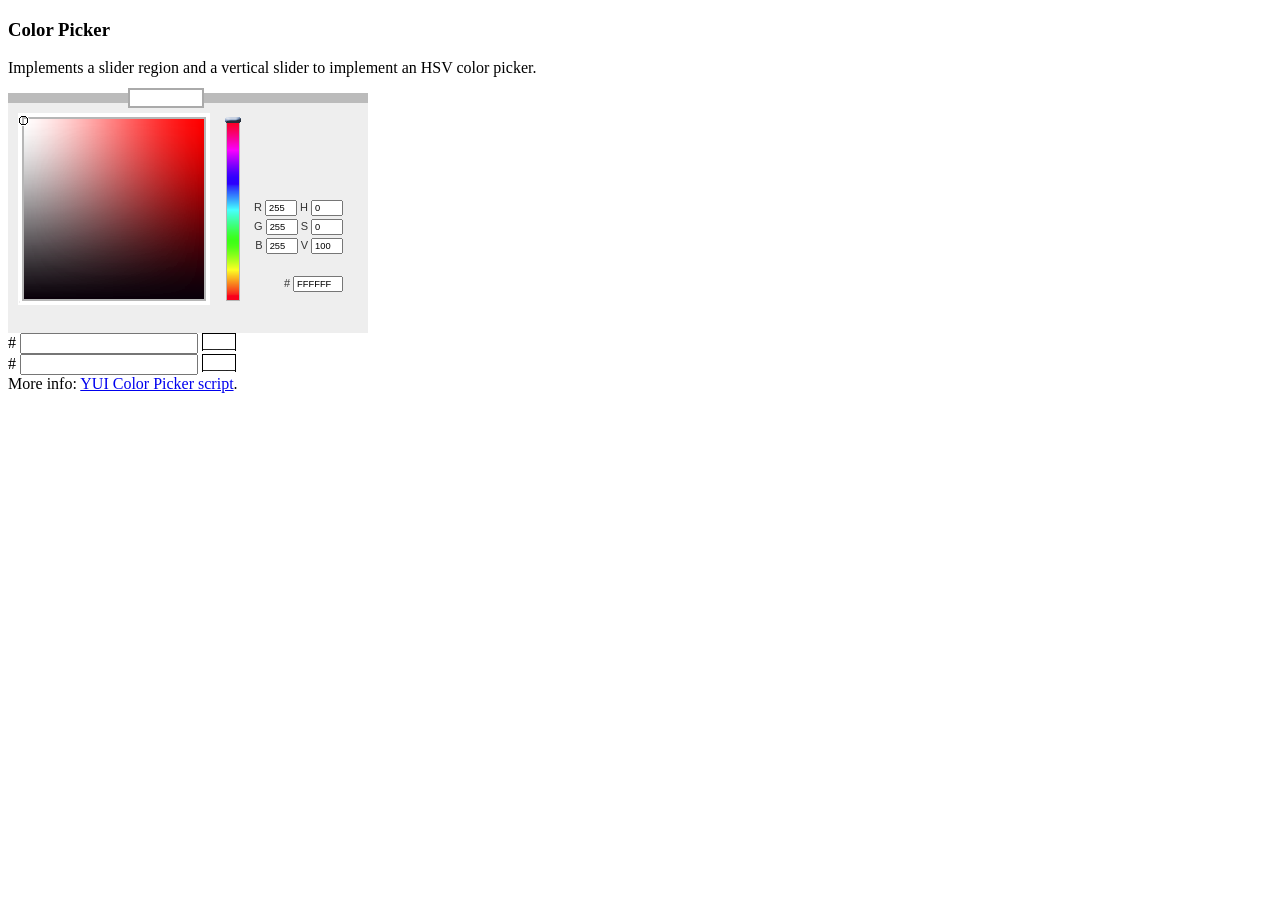
<file: TeamExpeditors.PMD.Client/TeamExpeditors.PMD.Client/ColorCodes/demo.htm>
<!DOCTYPE html PUBLIC "-//W3C//DTD XHTML 1.0 Strict//EN"
		"http://www.w3.org/TR/xhtml1/DTD/xhtml1-strict.dtd">
<html lang="en" xml:lang="en" xmlns="http://www.w3.org/1999/xhtml"
		xmlns:x2="http://www.w3.org/TR/xhtml2"
		xmlns:role="http://www.w3.org/2005/01/wai-rdf/GUIRoleTaxonomy#"
		xmlns:state="http://www.w3.org/2005/07/aaa">
<head>
<title>YUI Color Picker</title>
<link rel="stylesheet" type="text/css" href="css/screen.css">
<script type="text/javascript" src="js/ddcolorposter.js"></script>
<script type="text/javascript" src="js/YAHOO.js" ></script>
<script type="text/javascript2" src="js/log.js" ></script>
<script type="text/javascript" src="js/color.js" ></script>

<script type="text/javascript" src="js/event.js" ></script>
<script type="text/javascript" src="js/dom.js" ></script>
<script type="text/javascript" src="js/animation.js" ></script>
<script type="text/javascript" src="js/dragdrop.js" ></script>

<script type="text/javascript" src="js/slider.js" ></script>
<script type="text/javascript">

	var hue;
	var picker;
	//var gLogger;
	var dd1, dd2;
	var r, g, b;

	function init() {
		if (typeof(ygLogger) != "undefined")
			ygLogger.init(document.getElementById("logDiv"));
		pickerInit();
		ddcolorposter.fillcolorbox("colorfield1", "colorbox1") //PREFILL "colorbox1" with hex value from "colorfield1"
		ddcolorposter.fillcolorbox("colorfield2", "colorbox2") //PREFILL "colorbox1" with hex value from "colorfield1"
    }

    // Picker ---------------------------------------------------------

    function pickerInit() {
		hue = YAHOO.widget.Slider.getVertSlider("hueBg", "hueThumb", 0, 180);
		hue.onChange = function(newVal) { hueUpdate(newVal); };

		picker = YAHOO.widget.Slider.getSliderRegion("pickerDiv", "selector",
				0, 180, 0, 180);
		picker.onChange = function(newX, newY) { pickerUpdate(newX, newY); };

		hueUpdate();

		dd1 = new YAHOO.util.DD("pickerPanel");
		dd1.setHandleElId("pickerHandle");
		dd1.endDrag = function(e) {
			// picker.thumb.resetConstraints();
			// hue.thumb.resetConstraints();
        };
	}

	executeonload(init);

	function pickerUpdate(newX, newY) {
		pickerSwatchUpdate();
	}


	function hueUpdate(newVal) {

		var h = (180 - hue.getValue()) / 180;
		if (h == 1) { h = 0; }

		var a = YAHOO.util.Color.hsv2rgb( h, 1, 1);

		document.getElementById("pickerDiv").style.backgroundColor =
			"rgb(" + a[0] + ", " + a[1] + ", " + a[2] + ")";

		pickerSwatchUpdate();
	}

	function pickerSwatchUpdate() {
		var h = (180 - hue.getValue());
		if (h == 180) { h = 0; }
		document.getElementById("pickerhval").value = (h*2);

		h = h / 180;

		var s = picker.getXValue() / 180;
		document.getElementById("pickersval").value = Math.round(s * 100);

		var v = (180 - picker.getYValue()) / 180;
		document.getElementById("pickervval").value = Math.round(v * 100);

		var a = YAHOO.util.Color.hsv2rgb( h, s, v );

		document.getElementById("pickerSwatch").style.backgroundColor =
			"rgb(" + a[0] + ", " + a[1] + ", " + a[2] + ")";

		document.getElementById("pickerrval").value = a[0];
		document.getElementById("pickergval").value = a[1];
		document.getElementById("pickerbval").value = a[2];
		var hexvalue = document.getElementById("pickerhexval").value =
			YAHOO.util.Color.rgb2hex(a[0], a[1], a[2]);
			ddcolorposter.initialize(a[0], a[1], a[2], hexvalue)
	}

</script>


<!--[if gte IE 5.5000]>
<script type="text/javascript">

function correctPNG() // correctly handle PNG transparency in Win IE 5.5 or higher.
   {
   for(var i=0; i<document.images.length; i++)
      {
	  var img = document.images[i]
	  var imgName = img.src.toUpperCase()
	  if (imgName.substring(imgName.length-3, imgName.length) == "PNG")
	     {
		 var imgID = (img.id) ? "id='" + img.id + "' " : ""
		 var imgClass = (img.className) ? "class='" + img.className + "' " : ""
		 var imgTitle = (img.title) ? "title='" + img.title + "' " : "title='" + img.alt + "' "
		 var imgStyle = "display:inline-block;" + img.style.cssText
		 if (img.align == "left") imgStyle = "float:left;" + imgStyle
		 if (img.align == "right") imgStyle = "float:right;" + imgStyle
		 if (img.parentElement.href) imgStyle = "cursor:hand;" + imgStyle
		 var strNewHTML = "<span " + imgID + imgClass + imgTitle
		 + " style=\"" + "width:" + img.width + "px; height:" + img.height + "px;" + imgStyle + ";"
	     + "filter:progid:DXImageTransform.Microsoft.AlphaImageLoader"
		 + "(src=\'" + img.src + "\', sizingMethod='scale');\"></span>"
		 img.outerHTML = strNewHTML
		 i = i-1
	     }
      }
   }

YAHOO.util.Event.addListener(window, "load", correctPNG);

</script>
<![endif]-->
</head>
<body>

    <h3>Color Picker</h3>
      <p>
      Implements a slider region and a vertical slider to implement an HSV color
      picker.
      </p>


        <div id="pickerPanel" class="dragPanel">
            <h4 id="pickerHandle">&nbsp;</h4>
            <div id="pickerDiv">
              <img id="pickerbg" src="img/pickerbg.png" alt="">
              <div id="selector"><img src="img/select.gif"></div>
            </div>

             <div id="hueBg">
              <div id="hueThumb"><img src="img/hline.png"></div>
            </div>

            <div id="pickervaldiv">
                <form name="pickerform" onsubmit="return pickerUpdate()">
                <br />
                R <input name="pickerrval" id="pickerrval" type="text" value="0" size="3" maxlength="3" />
                H <input name="pickerhval" id="pickerhval" type="text" value="0" size="3" maxlength="3" />
                <br />
                G <input name="pickergval" id="pickergval" type="text" value="0" size="3" maxlength="3" />
                S <input name="pickergsal" id="pickersval" type="text" value="0" size="3" maxlength="3" />
                <br />
                B <input name="pickerbval" id="pickerbval" type="text" value="0" size="3" maxlength="3" />
                V <input name="pickervval" id="pickervval" type="text" value="0" size="3" maxlength="3" />
                <br />
                <br />
                # <input name="pickerhexval" id="pickerhexval" type="text" value="0" size="6" maxlength="6" />
                <br />

                </form>
            </div>

            <div id="pickerSwatch">&nbsp;</div>
        </div>


		</div>

    </div>
  </div>


<form>
# <input type="text" id="colorfield1" onFocus="ddcolorposter.echocolor(this, 'colorbox1')"> <span id="colorbox1" class="colorbox">____</span> <br />
# <input type="text" id="colorfield2" onFocus="ddcolorposter.echocolor(this, 'colorbox2')"> <span id="colorbox2" class="colorbox">____</span>
</form>

More info: <a href="http://www.dynamicdrive.com/dynamicindex11/yuicolorpicker/">YUI Color Picker script</a>.

</body>
</html>
</file>
<file: TeamExpeditors.PMD.Client/TeamExpeditors.PMD.Client/ColorCodes/css/screen.css>
#pickerPanel { width: 360px; height: 240px; font: normal 11px verdana, sans-serif; color: #333; line-height: 19px; margin: 0; }

/* slider */

.dragPanel { 
    position: relative;
    background-color: #eeeeee;
    margin: 4px;
    width: 260px;
    height: 180px;
}

.dragPanel h4 { 
    background-color: #bbbbbb;
    height: 10px;
    margin: 0px;
    cursor: move;
}


input { font-size: .85em }
.thumb { 
    cursor:default;
    width:18px; 
    height:18px; 
    z-index: 9;
    position:absolute; 
}

.bg {
    position:absolute; 
    left:10px; 
    height:18px; 
    width:146px; 
    border: 0px solid #aaaaaa;
}

.bg span, .bg p {
    cursor:default;
    position: relative;
    font-size: 2px;
    overflow: hidden;
    color: #aaaaaa;
    top: 4px;
    height: 10px;
    width: 4px;
    display: block;
    float:left;
}

.bg span {
    border-top:1px solid #cccccc;
    border-bottom:1px solid #cccccc;
}

.bg .lb {
    border-left:1px solid #cccccc;
}

.bg .rb {
    border-right:1px solid #cccccc;
}
#valdiv { position:absolute; top: 100px; left:10px; } 

#rBG {top:30px}
#gBG {top:50px}
#bBG {top:70px}

#rgbSwatch {
    position:absolute; 
    left:160px; 
    top:34px;
    height:50px; 
    width:50px; 
    border:1px solid #aaaaaa;
}

#rgbPanel {
/*
top: 400px;
left: 20px;
*/
width: 360px;
height: 240px;
}

/* picker */

#hueThumb { 
    cursor:default;
    width:18px; 
    height:18px; 
    z-index: 9;
    position:absolute; 
}

#hueBg {
    position:absolute; 
    left:216px; 
    height:198px; 
    width:18px; 
    background:url(../img/hue.png) no-repeat;
    top:18px;
}

#pickerDiv {
    position:absolute; 
    left:10px; 
    height:187px; 
    width:188px; 
    /*
    background:url(../img/pickerbg.png) no-repeat;
    */
    top:20px;
}

#pickerbg { 
    position:absolute; 
    z-index: 1;
    top:0px;
    left:0px;
}
#selector { 
    cursor:default;
    width:11px; 
    height:11px; 
    z-index: 9;
    position:absolute; 
    top:0px;
    left:0px;
}

#pickerSwatch {
    position: relative;
    left:120px;
    top:-15px;
    height:16px; 
    width:72px; 
    border:2px solid #aaaaaa;
   
    
}

#pickervaldiv { text-align:right; position:absolute; top: 86px; left:246px; }

.colorbox{
width: 25px;
height: 14px;
border: 1px solid black;
border-bottom-width: 0;
}
</file>
